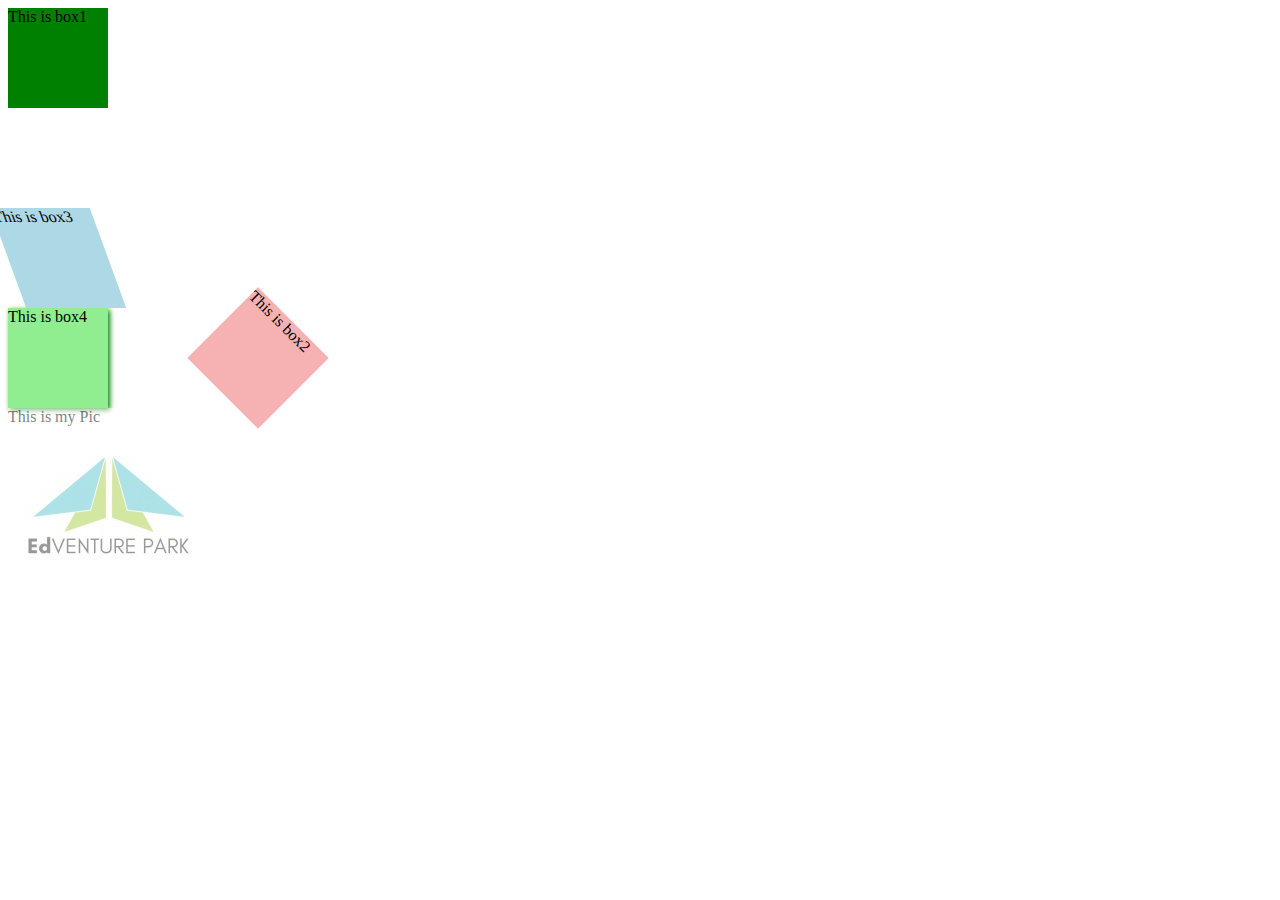
<file: CSS 4/index.html>
<!DOCTYPE html>
<html lang="en">
  <head>
    <meta charset="UTF-8" />
    <meta http-equiv="X-UA-Compatible" content="IE=edge" />
    <meta name="viewport" content="width=device-width, initial-scale=1.0" />
    <title>CSS  Assignment 4</title>
    <link rel="stylesheet" href="style.css" />
  </head>
  <body>
    <div id="box1">This is box1</div>
    <div id="box2">This is box2</div>
    <div id="box3">This is box3</div>
    <div id="box4">This is box4</div>
    <div id="myPic">This is my Pic</div>
  </body>
</html>
</file>
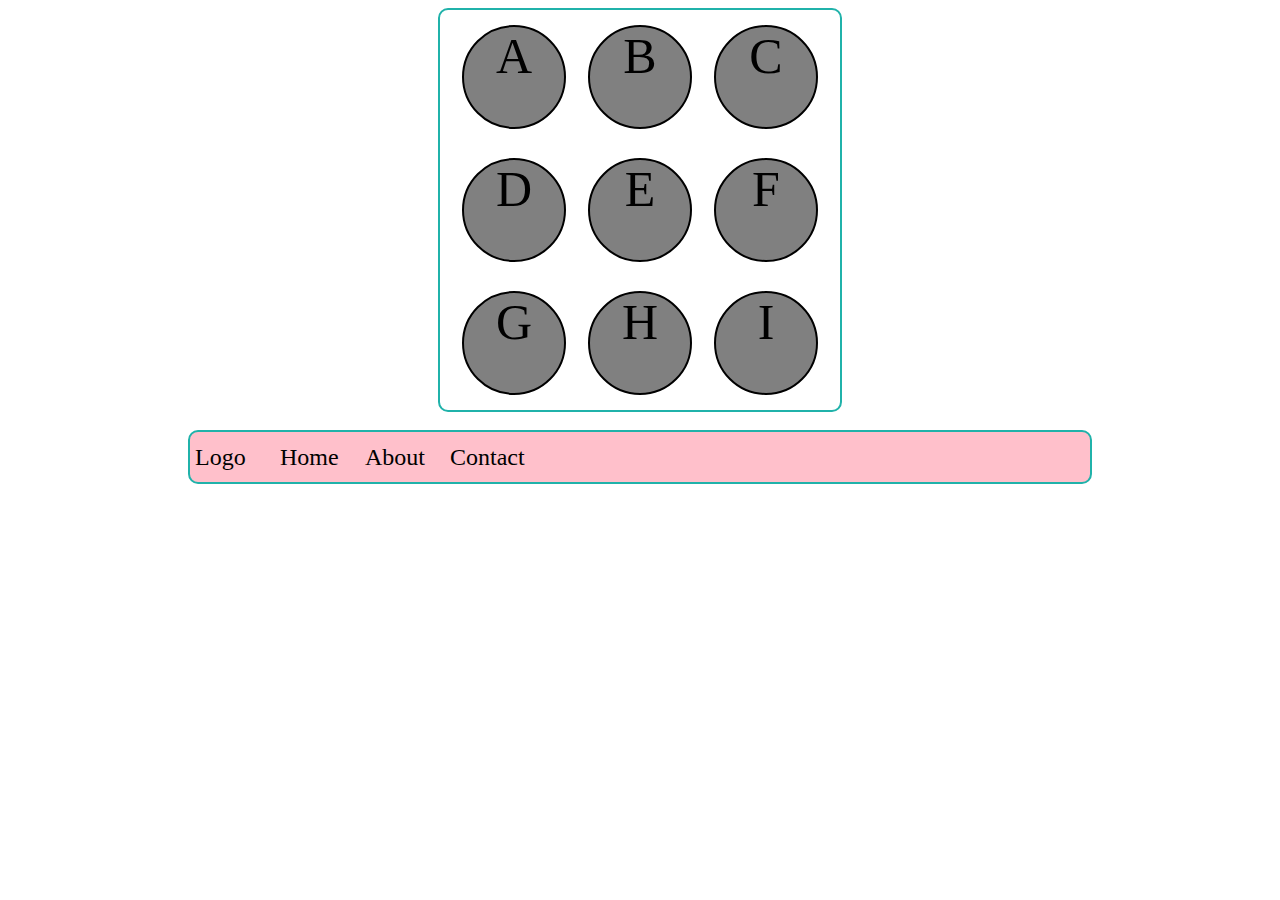
<file: CSS 5/index.html>
<!DOCTYPE html>
<html lang="en">
<head>
    <meta charset="UTF-8">
    <meta name="viewport" content="width=device-width, initial-scale=1.0">
    <title>Assigmemt</title>
    <link rel="stylesheet" href="style.css">
</head>
<body>
    <div id="container">
    <div class="box">A</div>
    <div class="box">B</div>
    <div class="box">C</div>
    <div class="box">D</div>
    <div class="box">E</div>
    <div class="box">F</div>
    <div class="box">G</div>
    <div class="box">H</div>
    <div class="box">I</div>
    </div>
    <br>
    <div id="navbar">
    <div class="option">Logo</div>
    <div class="option">Home</div>
    <div class="option">About</div>
    <div class="option">Contact</div>
</div>
</body>
</html>
</file>
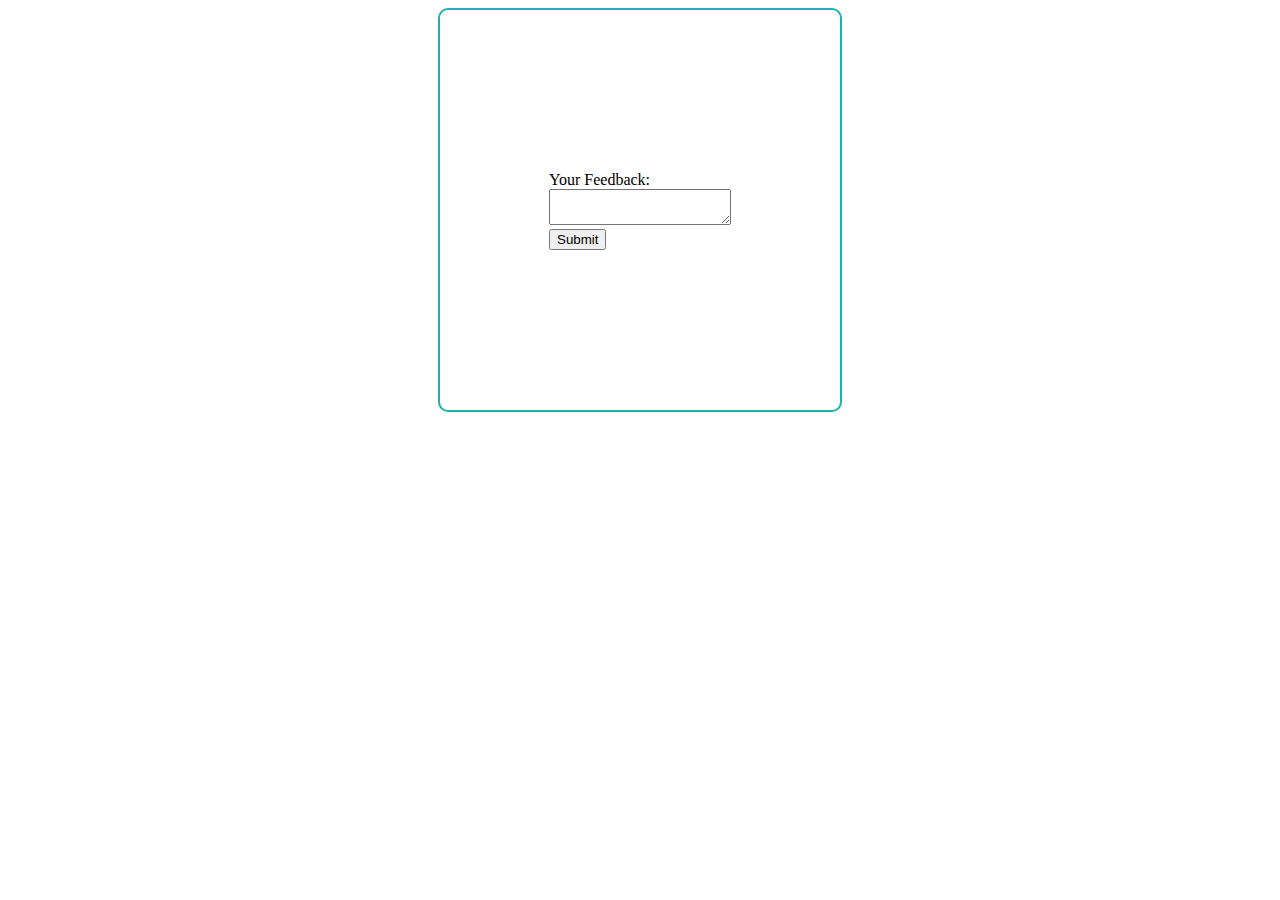
<file: my_new_project/index.html>
<!DOCTYPE html>
<html>
<head>
    <link rel='stylesheet' type='text/css' href='style.css'>
</head>
<body>
    <div class='envelope'>
        <div class='feedback-form'>
            <form>
                <label for='feedback'>Your Feedback:</label><br>
                <textarea id='feedback' name='feedback'></textarea><br>
                <input type='submit' value='Submit'>
            </form>
        </div>
    </div>
</body>
</html>
</file>
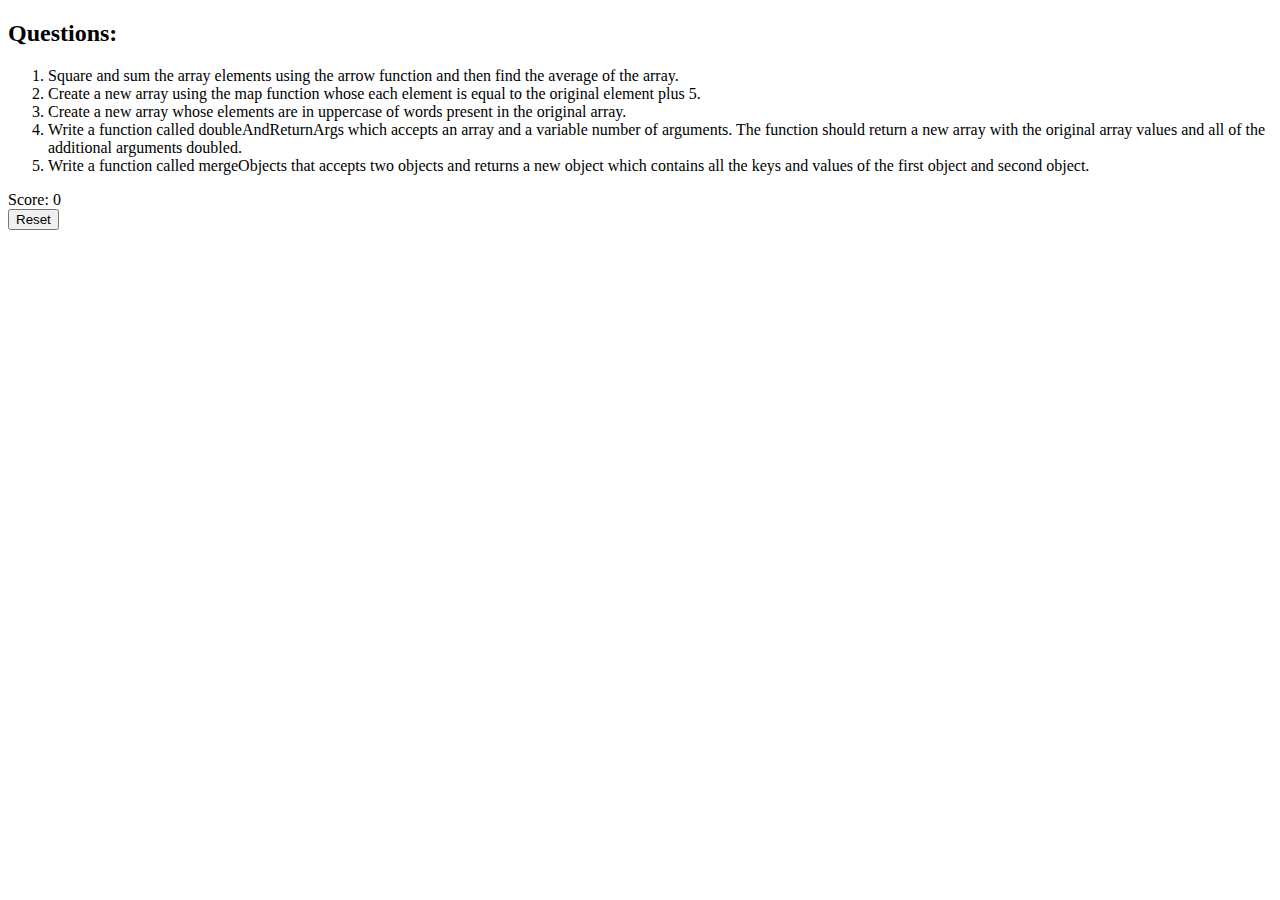
<file: JS/assignment 7/index.html>
<!DOCTYPE html>
<html lang="en">
<head>
    <meta charset="UTF-8">
    <meta name="viewport" content="width=device-width, initial-scale=1.0">
    <title>Assignment 7</title>
    <style src="style.css"></style>
</head>
<body>
<div class="questions">
    <h2>Questions:</h2>
    <ol>
        <li>Square and sum the array elements using the arrow function and then find the average of the array.</li>
        <li>Create a new array using the map function whose each element is equal to the original element plus 5.</li>
        <li>Create a new array whose elements are in uppercase of words present in the original array.</li>
        <li>Write a function called doubleAndReturnArgs which accepts an array and a variable number of arguments. The function should return a new array with the original array values and all of the additional arguments doubled.</li>
        <li>Write a function called mergeObjects that accepts two objects and returns a new object which contains all the keys and values of the first object and second object.</li>
    </ol>
</div>
<div id="score">Score: 0</div>
<button id="reset">Reset</button>
<script src="app.js"></script>
</html>
</file>
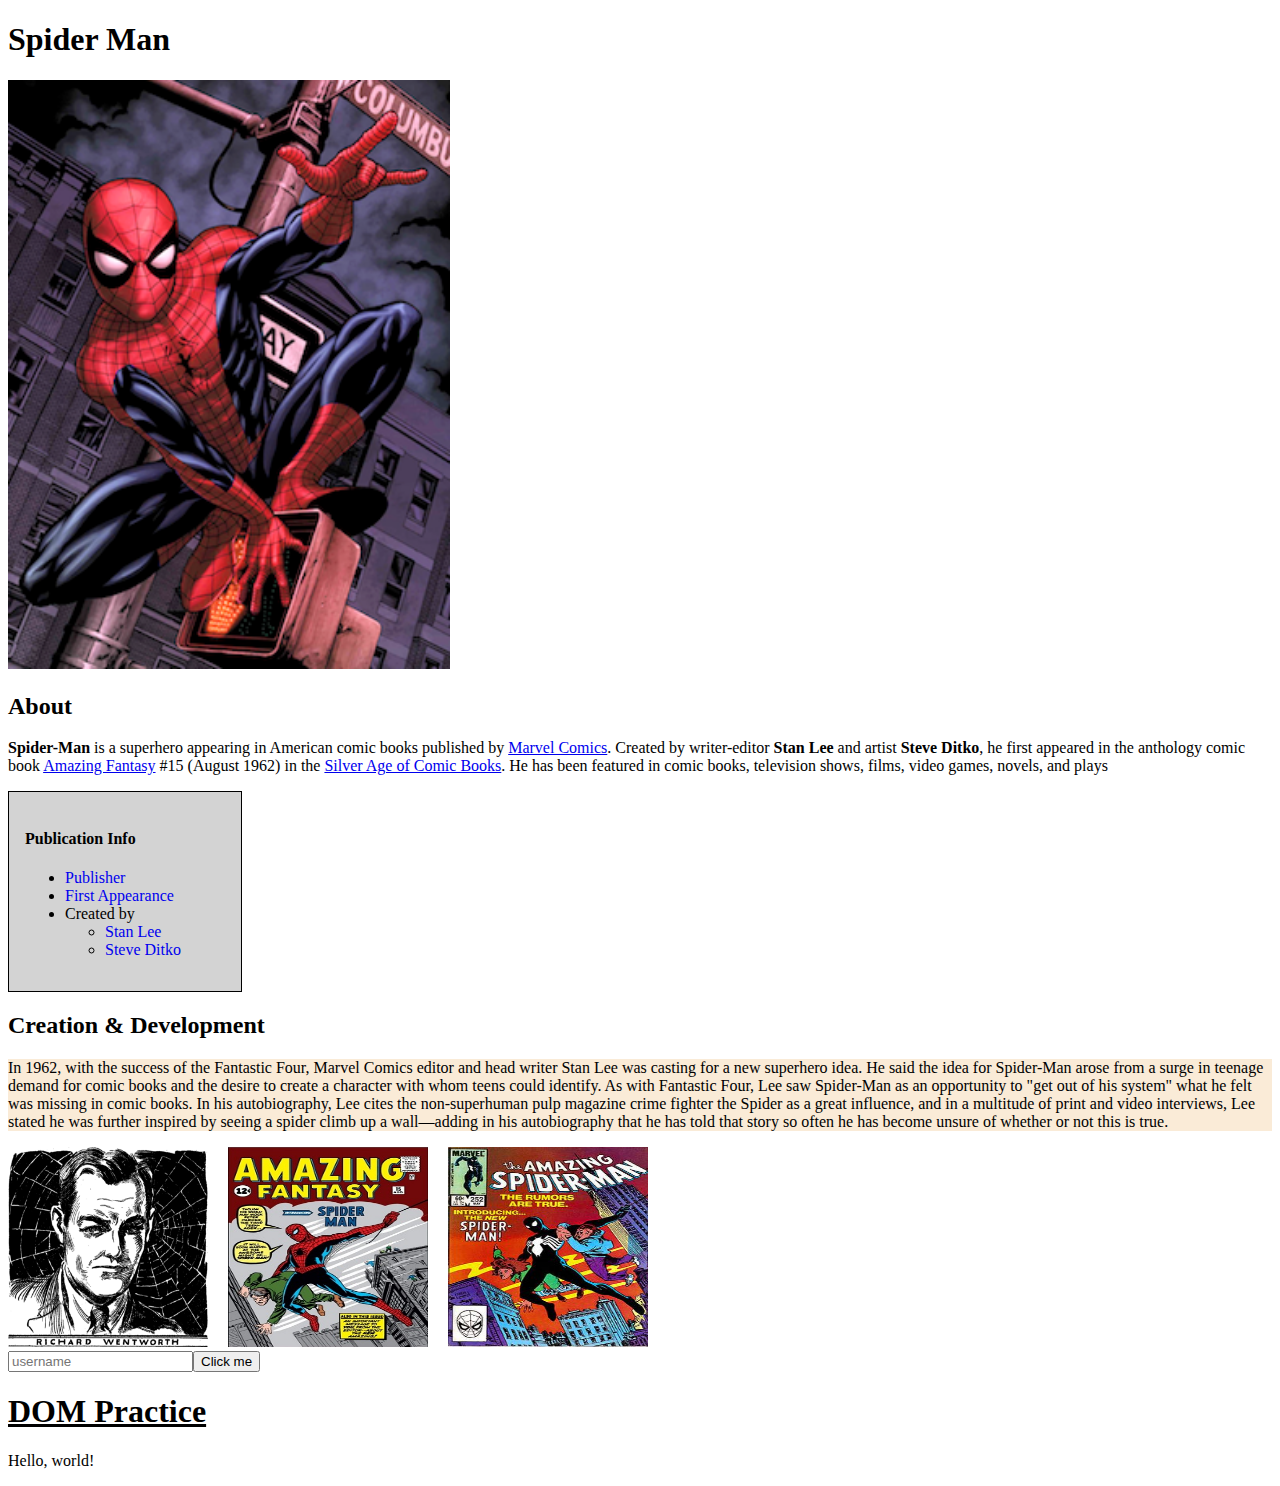
<file: JS/DOM/index.html>
<!DOCTYPE html>
<html lang="en">
  <head>
    <meta charset="UTF-8" />
    <meta http-equiv="X-UA-Compatible" content="IE=edge" />
    <meta name="viewport" content="width=device-width, initial-scale=1.0" />
    <title>Spider-Man</title>
    <link rel="stylesheet" href="style.css" />
  </head>
  <body>
    <h1>Spider Man</h1>
    <img src="assets/spiderman_img.png" id="mainImg" />
    <h2>About</h2>
    <p>
      <b>Spider-Man</b> is a superhero appearing in American comic books
      published by
      <a href="https://www.google.com/search?q=Marvel+Comics">Marvel Comics</a>.
      Created by writer-editor <b>Stan Lee</b> and artist <b>Steve Ditko</b>, he
      first appeared in the anthology comic book
      <a href="https://www.google.com/search?q=Amazing+Fantasy"
        >Amazing Fantasy</a
      >
      #15 (August 1962) in the <a href="#">Silver Age of Comic Books</a>. He has
      been featured in comic books, television shows, films, video games,
      novels, and plays
    </p>

    <div class="box">
      <h4>Publication Info</h4>
      <ul>
        <li><a href="#" class="boxLink">Publisher</a></li>
        <li><a href="#" class="boxLink">First Appearance</a></li>
        <li>
          Created by
          <ul>
            <li><a href="#" class="boxLink">Stan Lee</a></li>
            <li><a href="#" class="boxLink">Steve Ditko</a></li>
          </ul>
        </li>
      </ul>
    </div>

    <h2>Creation & Development</h2>
    <p id="description">
      In 1962, with the success of the Fantastic Four, Marvel Comics editor and
      head writer Stan Lee was casting for a new superhero idea. He said the
      idea for Spider-Man arose from a surge in teenage demand for comic books
      and the desire to create a character with whom teens could identify. As
      with Fantastic Four, Lee saw Spider-Man as an opportunity to "get out of
      his system" what he felt was missing in comic books. In his autobiography,
      Lee cites the non-superhuman pulp magazine crime fighter the Spider as a
      great influence, and in a multitude of print and video interviews, Lee
      stated he was further inspired by seeing a spider climb up a wall—adding
      in his autobiography that he has told that story so often he has become
      unsure of whether or not this is true.
    </p>
    <div class="images">
      <img src="assets/creation_1.png" class="oldImg" />
      <img src="assets/creation_2.jpeg" class="oldImg" />
      <img src="assets/creation_3.jpeg" class="oldImg" />
    </div>

    <script src="app.js"></script>
  </body>
</html>
</file>
<file: CSS 4/style.css>
/* Qs1. Add a 2s transition on box1 for width changes.
       It should have 'ease-in' speed curve & 0.5s delay  */

       #box1 {
        width: 100px;
        height: 100px;
        background: green;
        transition: ease-in 2s;
        
      }
      
      #box1:hover {
        width: 600px;
        transition-delay: 0.5s;
      }
      
      /* Qs2. Using transform, move box2 200px to the right  & 
              200px down. Also rotate it 90deg.*/
      
      #box2 {
        width: 100px;
        height: 100px;
        background: rgba(225, 0, 0, 0.3);
        transform: translate(200px, 200px) rotate(45deg);
        transition:linear 10s;
       }
      
      /* Qs3. Using transform, skew box3 20deg along the x axis.*/
      
      #box3 {
        width: 100px;
        height: 100px;
        background: lightblue;
        transform: skewX(20deg);
      }
      
      /* Qs4. Set a 2px horizontal & 2px vertical, green shadow 
              for box4, with a 5px blur radius.*/
      
      #box4 {
        width: 100px;
        height: 100px;
        background: lightgreen;
        box-shadow: 2px 2px 5px green;
      }
      
      /* Qs5. Set Your picture or any picture as the background of the div
              "myPic". Also, set transparency of this div to 50%. */
      
      #myPic {
        width: 200px;
        height: 200px;
        background: rgb(24, 97, 180);
        background-image: url(evp.jpg);
        opacity:0.5;
        -moz-box-align: center;
        
      }
</file>
<file: CSS 5/style.css>
#container {
    height: 400px;
    width: 400px;
    background-color: white;
    border: 2px solid lightseagreen;
    border-radius: 10px;
    display: flex;
    flex-wrap: wrap;
    justify-content: space-evenly;
    align-items: center;
    margin: 0 auto;
}

.box {
    height: 100px;
    width: 100px;
    background-color: grey;
    border: 2px solid black;
    border-radius: 50%;
    font-size: 50px;
    font-family: cursive;
    text-align: center;
}
#navbar {
    height: 50px;
    width: 900px;
    background-color: pink;
    border: 2px solid lightseagreen;
    border-radius: 10px;
    display: flex;
    justify-content: flex-start;
    align-content: center;
    margin: 0 auto;
}

.option {
    height: 50px;
    width: 80px;
    border-radius: 10px;
    margin-left: 5px;
    font-size: 24px;
    line-height: 50px;
}
</file>
<file: my_new_project/style.css>
.envelope {
    height: 400px;
    width: 400px;
    background-color: white;
    border: 2px solid lightseagreen;
    border-radius: 10px;
    display: flex;
    flex-wrap: wrap;
    justify-content: space-evenly;
    align-items: center;
    margin: 0 auto;
    transition: transform 0.3s ease-in-out; /* Add this line */
}

.envelope:hover {
    transform: scale(1.1); /* Add this block */
}
</file>
<file: JS/DOM/style.css>
New! Keyboard shortcuts … Drive keyboard shortcuts have been updated to give you first-letters navigation
body {
  font-family: Arial;
}

#mainImg {
  width: 35%;
}

.box {
  border: 0.25px solid black;
  background-color: lightgray;
  width: 200px;
  padding: 1rem;
}

.boxLink {
  text-decoration: none;
}

.oldImg {
  height: 200px;
  width: 200px;
  margin-right: 1rem;
}

#description {
  background-color: antiquewhite;
}
</file>
